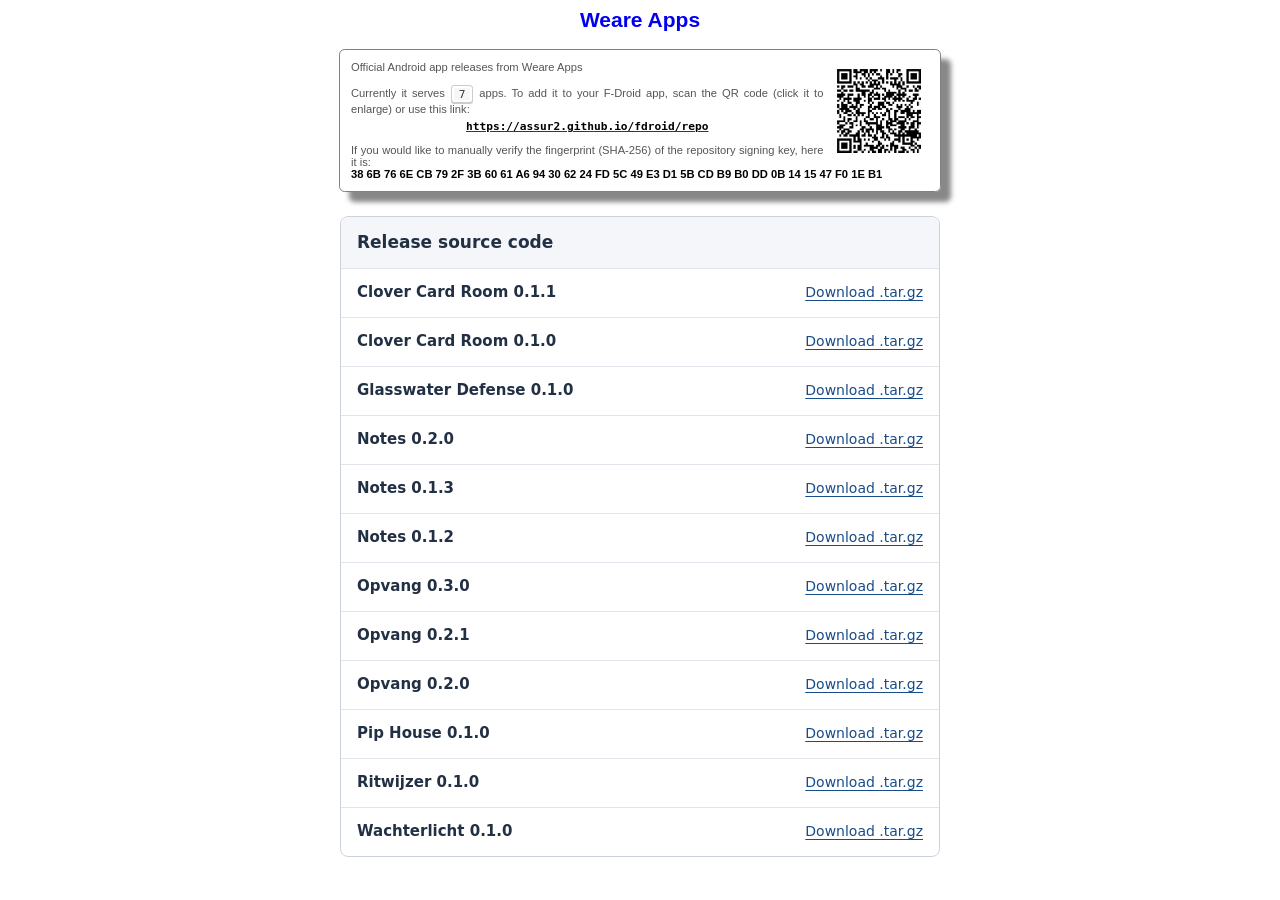
<file: site/index.html>
<!doctype html>
<html lang="en">
<head>
  <meta charset="utf-8">
  <meta http-equiv="refresh" content="0; url=repo/">
  <title>Weare Apps</title>
</head>
<body><a href="repo/">Open the Weare Apps F-Droid repository</a></body>
</html>
</file>
<file: site/repo/index.css>
/* auto-generated - fdroid index updates will overwrite this file */
BODY {
  font-family         : Arial, Helvetica, Sans-Serif;
  color               : #0000ee;
  background-color    : #ffffff;
}
p {
  text-align          : justify;
}
p.center {
  text-align          : center;
}
TD {
  font-family         : Arial, Helvetica, Sans-Serif;
  color               : #0000ee;
}
body,td {
  font-size           : 14px;
}
TH {
  font-family         : Arial, Helvetica, Sans-Serif;
  color               : #0000ee;
  background-color    : #F5EAD4;
}
a:link {
  color               : #bb0000;
}
a:visited {
  color               : #ff0000;
}
.zitat {
  margin-left         : 1cm;
  margin-right        : 1cm;
  font-style          : italic;
}
#intro {
  border-spacing      : 1em;
  border              : 1px solid gray;
  border-radius       : 0.5em;
  box-shadow          : 10px 10px 5px #888;
  margin              : 1.5em;
  font-size           : .9em;
  width               : 600px;
  max-width           : 90%;
  display             : table;
  margin-left         : auto;
  margin-right        : auto;
  font-size           : .8em;
  color               : #555555;
}
#intro > p {
  margin-top          : 0;
}
#intro p:last-child {
  margin-bottom       : 0;
}
.last {
  border-bottom       : 1px solid black;
  padding-bottom      : .5em;
  text-align          : center;
}
table {
  border-collapse     : collapse;
}
h2 {
  text-align          : center;
}
.perms {
  font-family         : monospace;
  font-size           : .8em;
}
.repoapplist {
  display             : table;
  border-collapse     : collapse;
  margin-left         : auto;
  margin-right        : auto;
  width               : 600px;
  max-width           : 90%;
}
.approw, appdetailrow {
  display             : table-row;
}
.appdetailrow {
  display             : flex;
  padding             : .5em;
}
.appiconbig, .appdetailblock, .appdetailcell {
  display             : table-cell
}
.appiconbig {
  vertical-align      : middle;
  text-align          : center;
}
.appdetailinner {
  width               : 100%;
}
.applinkcell {
  text-align          : center;
  float               : right;
  width               : 100%;
  margin-bottom       : .1em;
}
.paddedlink {
  margin              : 1em;
}
.approw {
  border-spacing      : 1em;
  border              : 1px solid gray;
  border-radius       : 0.5em;
  padding             : 0.5em;
  margin              : 1.5em;
}
.appdetailinner .appdetailrow:first-child {
  background-color    : #d5d5d5;
}
.appdetailinner .appdetailrow:first-child .appdetailcell {
  min-width           : 33%;
  flex                : 1 33%;
  text-align          : center;
}
.appdetailinner .appdetailrow:first-child .appdetailcell:first-child {
  text-align          : left;
}
.appdetailinner .appdetailrow:first-child .appdetailcell:last-child {
  float               : none;
  text-align          : right;
}
.minor-details {
  font-size           : .8em;
  color               : #555555;
}
.boldname {
  font-weight         : bold;
}
#appcount {
  text-align          : center;
  margin-bottom       : .5em;
}
kbd {
  padding             : 0.1em 0.6em;
  border              : 1px solid #CCC;
  background-color    : #F7F7F7;
  color               : #333;
  box-shadow          : 0px 1px 0px rgba(0, 0, 0, 0.2), 0px 0px 0px 2px #FFF inset;
  border-radius       : 3px;
  display             : inline-block;
  margin              : 0px 0.1em;
  text-shadow         : 0px 1px 0px #FFF;
  white-space         : nowrap;
}
div.filterline, div.repoline {
  display             : table;
  margin-left         : auto;
  margin-right        : auto;
  margin-bottom       : 1em;
  vertical-align      : middle;
  display             : table;
  font-size           : .8em;
}
.filterline form {
  display             : table-row;
}
.filterline .filtercell {
  display             : table-cell;
  vertical-align      : middle;
}
fieldset {
  float               : left;
}
fieldset select, fieldset input, #reposelect select, #reposelect input {
  font-size           : .9em;
}
.pager {
  display             : table;
  margin-left         : auto;
  margin-right        : auto;
  width               : 600px;
  max-width           : 90%;
  padding-top         : .6em;
}
/* should correspond to .repoapplist */
.pagerrow {
  display             : table-row;
}
.pagercell {
  display             : table-cell;
}
.pagercell.left {
  text-align          : left;
  padding-right       : 1em;
}
.pagercell.middle {
  text-align          : center;
  font-size           : .9em;
  color               : #555;
}
.pagercell.right {
  text-align          : right;
  padding-left        : 1em;
}
.anti {
  color               : peru;
}
.antibold {
  color               : crimson;
}
#footer {
  text-align          : center;
  margin-top          : 1em;
  font-size           : 11px;
  color               : #555;
}
#footer img {
  vertical-align      : middle;
}
@media (max-width: 600px) {
  .repoapplist {
    display             : block;
  }
  .appdetailinner, .appdetailrow {
    display             : block;
  }
  .appdetailcell {
    display             : block;
    float               : left;
    line-height         : 1.5em;
  }
}
</file>
<file: site/release-sources.css>
:is(#release-sources, #windows-download) {
  box-sizing: border-box;
  width: 600px;
  max-width: 90%;
  margin: 24px auto;
  border: 1px solid #cbd2dc;
  border-radius: 8px;
  overflow: hidden;
  background: white;
  color: #223044;
}
:is(#release-sources, #windows-download) h2 {
  margin: 0;
  padding: 14px 16px;
  background: #f4f6f9;
  text-align: left;
  font: 600 17px/1.3 system-ui, sans-serif;
}
:is(#release-sources, #windows-download) ul { list-style: none; margin: 0; padding: 0; }
:is(#release-sources, #windows-download) li { border-top: 1px solid #e0e5eb; }
:is(#release-sources, #windows-download) a {
  display: flex;
  flex-wrap: wrap;
  align-items: center;
  justify-content: space-between;
  gap: 4px 12px;
  box-sizing: border-box;
  min-height: 48px;
  padding: 10px 16px;
  color: #223044;
  font: 500 15px/1.4 system-ui, sans-serif;
  text-decoration: none;
}
:is(#release-sources, #windows-download) a span { color: #184c89; font-size: 14px; text-decoration: underline; text-underline-offset: 3px; }
:is(#release-sources, #windows-download) a:hover, :is(#release-sources, #windows-download) a:focus-visible { background: #eff5fc; }
:is(#release-sources, #windows-download) a:focus-visible { outline: 2px solid #184c89; outline-offset: -3px; }

#windows-download p { margin: 0; padding: 0 16px 14px; text-align: left; color: #465465; }
</file>
